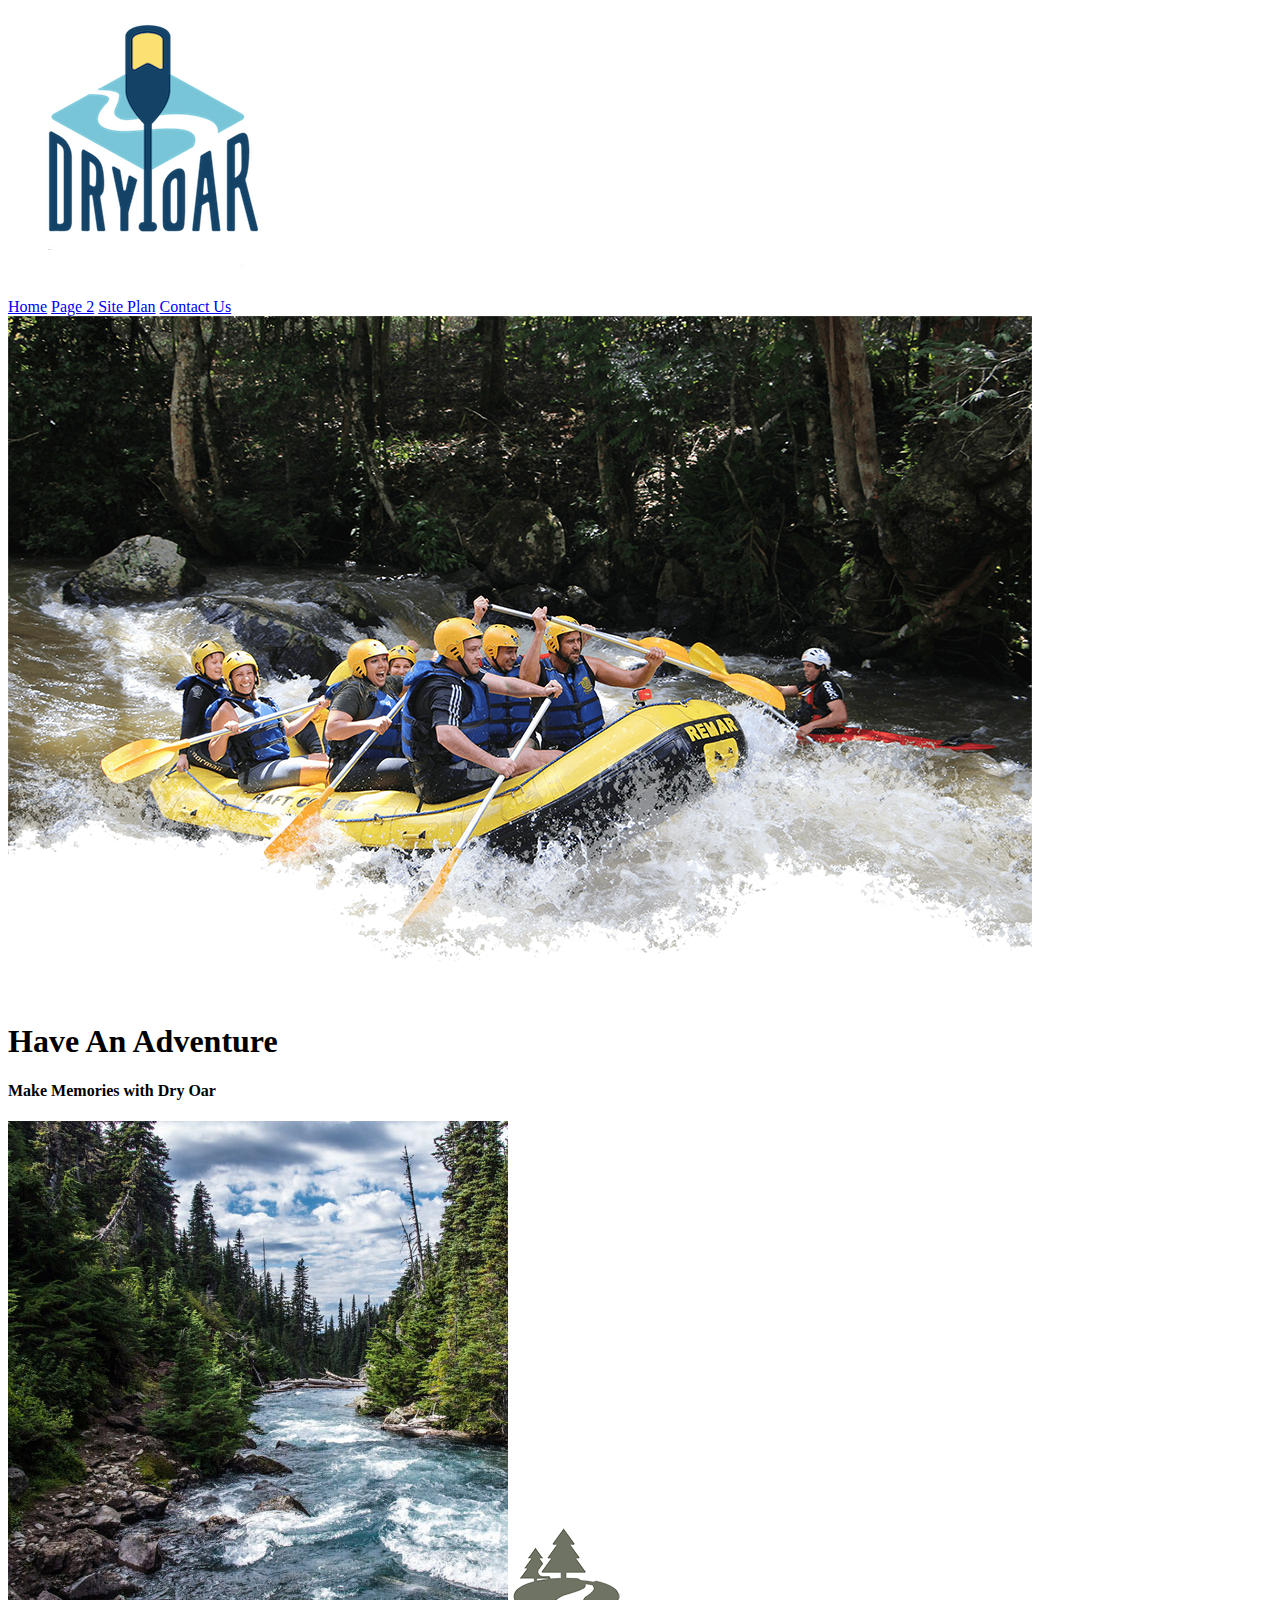
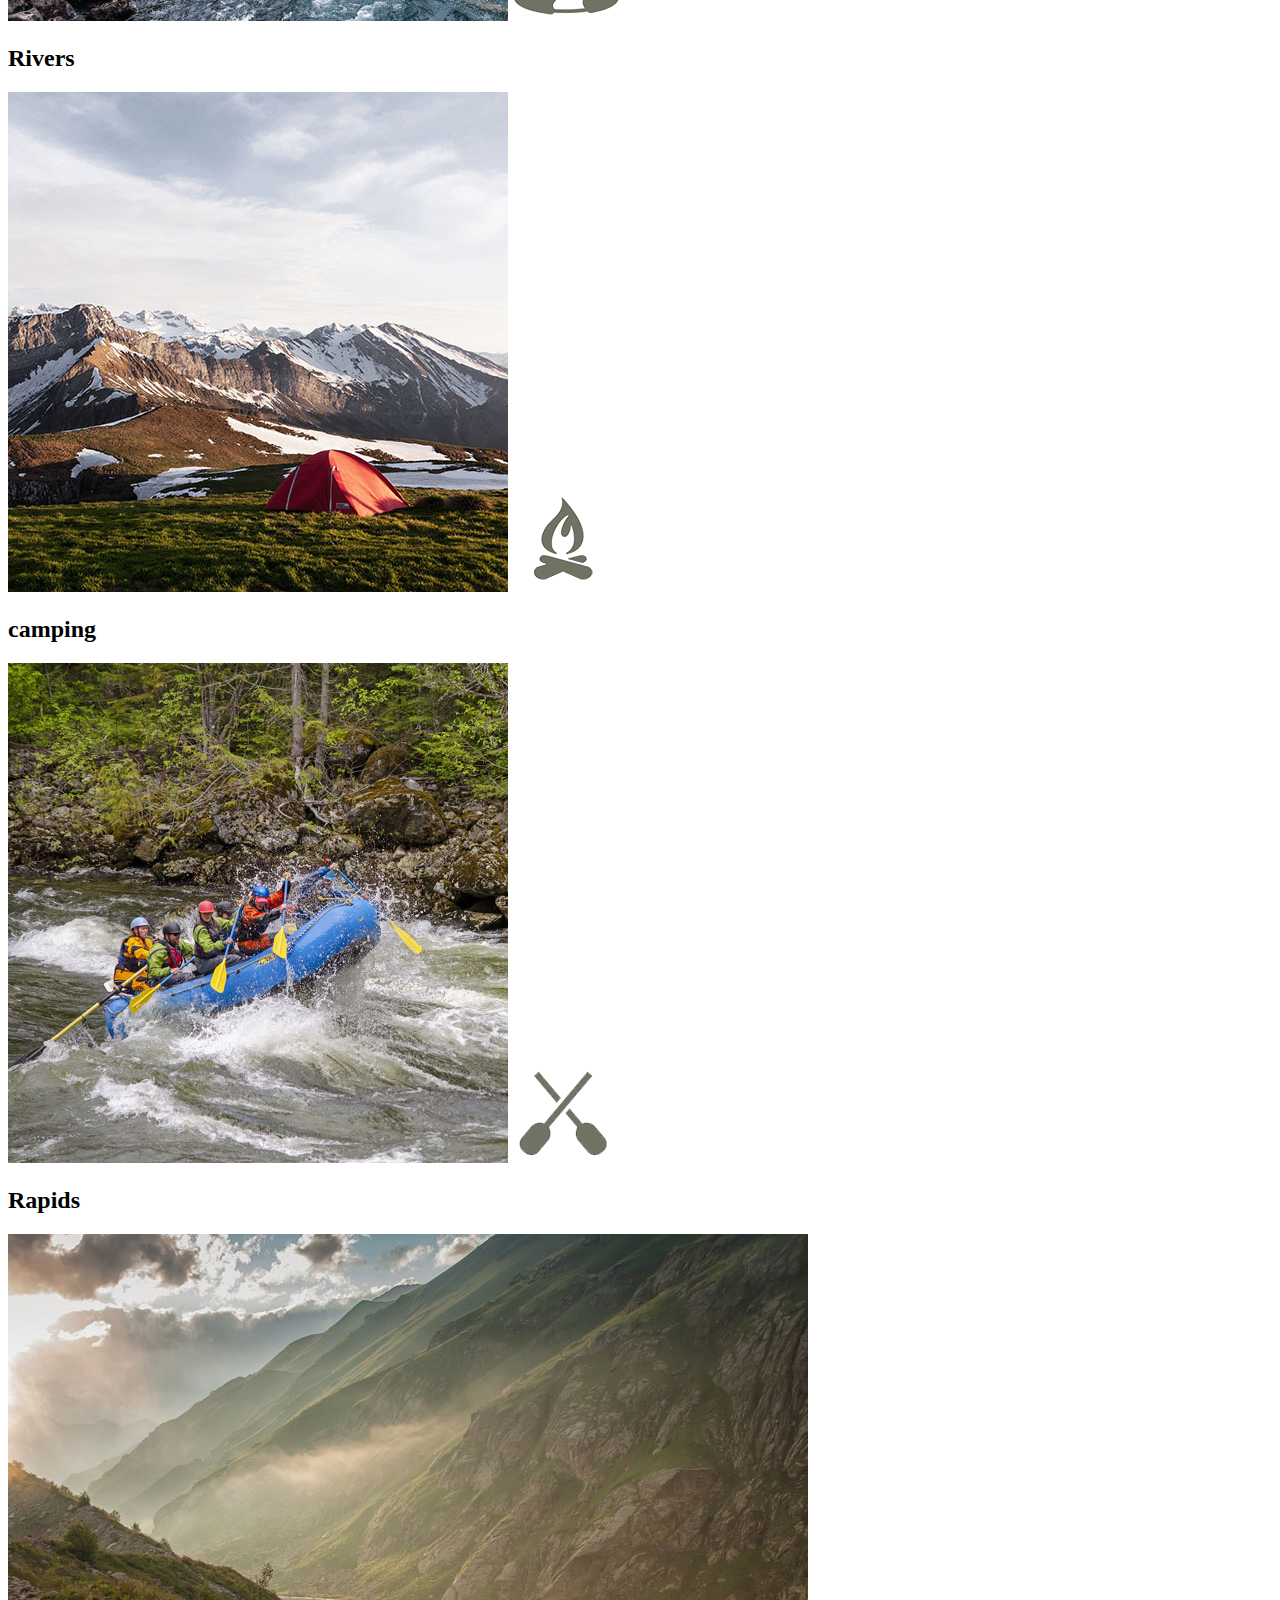
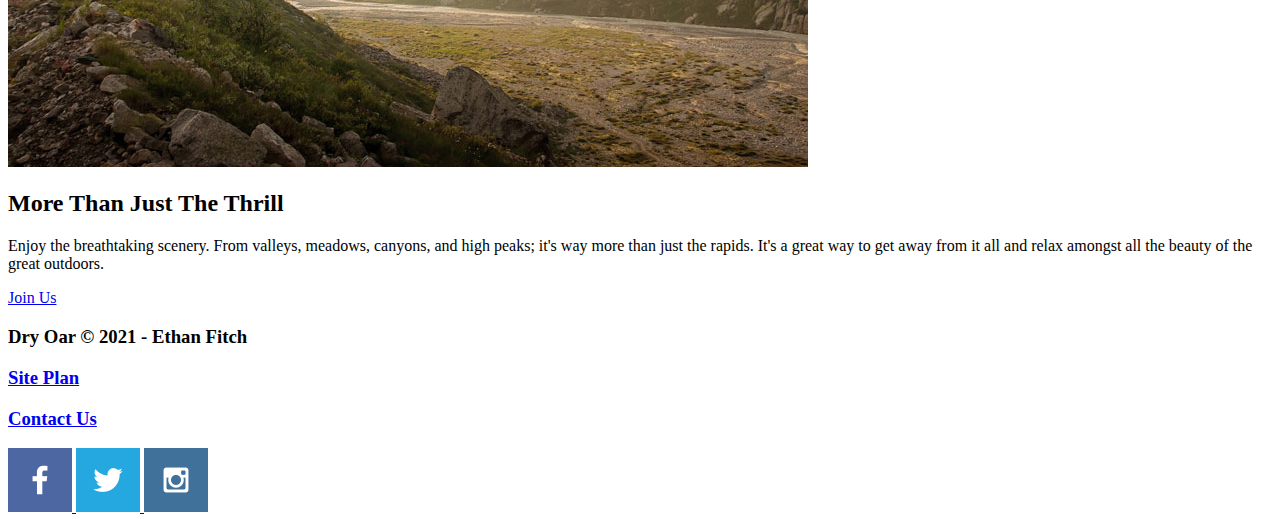
<file: Index.html>
<!DOCTYPE html>
<html lang="en">
<head>
    <meta charset="UTF-8">
    <meta http-equiv="X-UA-Compatible" content="IE=edge">
    <meta name="viewport" content="width=device-width, initial-scale=1.0">
    <title>Whitewater Rafting Vacations | Dry Oar Boating | Home</title>
</head>
<body>
    <header>
        <a id="logo_link" href="index.html">
            <img class="logo" src="images/logo.png" alt="Dry Oar Logo">
        </a>
        <nav>
            <a href="index.html">Home</a>
            <a href="#">Page 2</a>
            <a href="site-plan-rafting.html">Site Plan</a>
            <a href="contactus.html">Contact Us</a>
        </nav>
    </header>
<div id="hero">
    <div id="hero-box">
        <img id="hero-ing" src="images/hero.png" alt="People enjoying white water rafting">  
    </div>
    <section id="hero-msg">
        <h1 class="home-title">Have An Adventure</h1>
        <h4>Make Memories with Dry Oar</h4>
        <div class='button-box'>
        </div>
    </section>
</div>
<main class="home-grid">
    <section class="rivers-card">
        <img class="card-img" src="images/rivers.jpg" alt="river in forest">
        <img class="icon" src="images/river_icon.png" alt="river icon">
        <h2>Rivers</h2>
    </section>
    <section class="camping-card">
        <img class="card-img" src="images/camping.jpg" alt="tent in mountains">
        <img class="icon" src="images/fire_icon.png" alt="fire icon">
        <h2>camping</h2>
    </section>
    <section class="rapids-card">
        <img class="card-img" src="images/rapids.jpg" alt="rafting boat">
        <img class="icon" src="images/oars.png" alt="oars icon">
        <h2>Rapids</h2>
    </section>
    <img class="mountains" src="images/mountains.jpg" alt="Misty mountains">
    <section class="msg">
        <h2>More Than Just The Thrill</h2>
        <p>Enjoy the breathtaking scenery. From valleys, meadows, canyons, and high peaks; it's way more than just the rapids. It's a great way to get away from it all and relax amongst all the beauty of the great outdoors.</p>
        <a class='join' href="rivers.html">Join Us</a>
    </section>
</main>
<footer>
    <h3>Dry Oar &copy; 2021 - Ethan Fitch </h3>
    <h3><a href="site-plan-rafting.html">Site Plan</a></h3>
    <h3><a href="contactus.html">Contact Us</a></h3>
    <div class="social">
        <a href="https://facebook.com">
            <img src="images/facebook.png" alt="fb icon">
        </a>
        <a href="https://twitter.com">
            <img src="images/twitter.png" alt="twitter icon">
        </a>
        <a href="https://instagram.com">
            <img src="images/instagram.png" alt="instagram icon">
        </a>
    </div>
</footer>
</body>
</html>
</file>
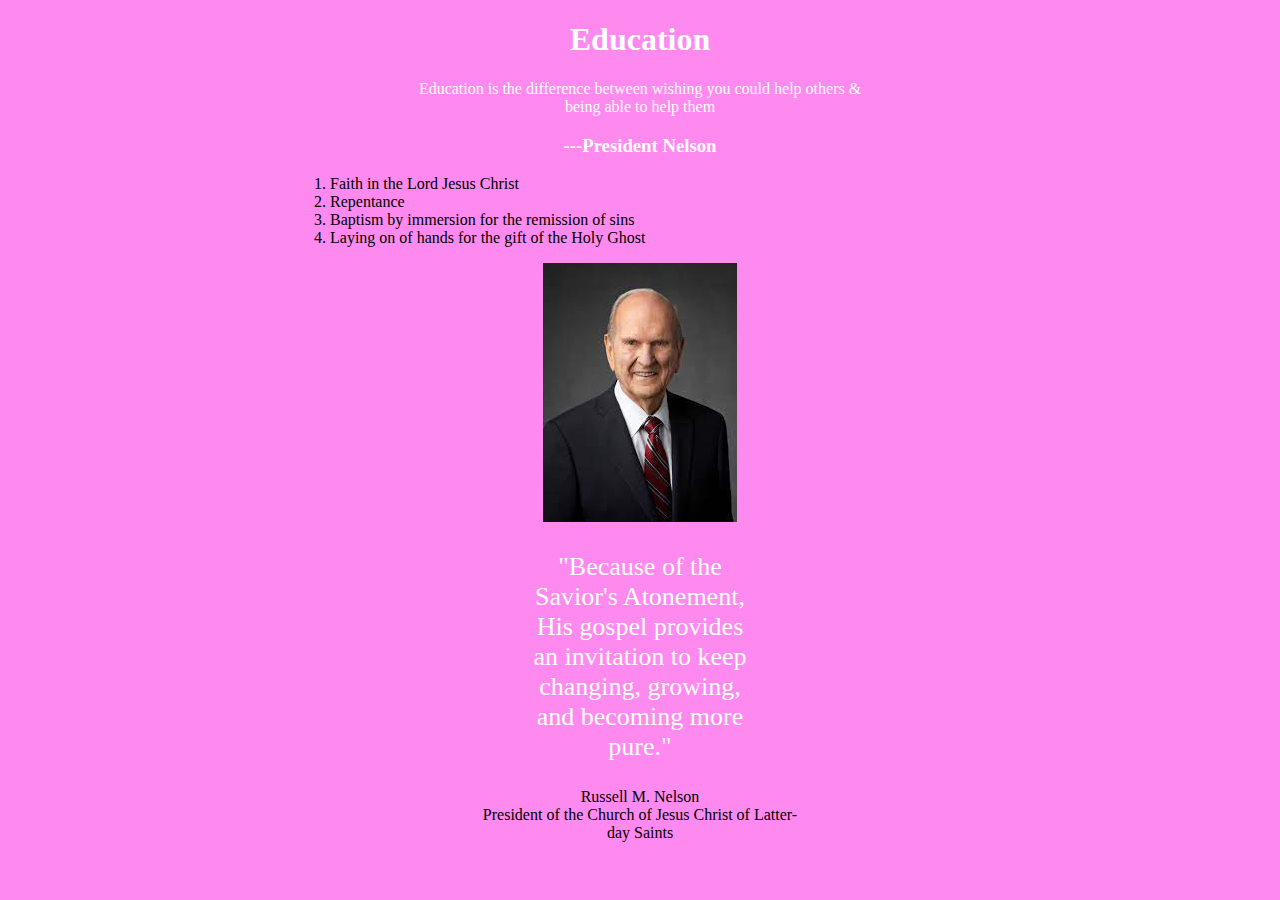
<file: ICE.html>
<!DOCTYPE html>
<html lang="en">
<head>
    <link type="text/css" rel="stylesheet" href="styles/ICE.css" />
    <meta charset="UTF-8">
    <meta http-equiv="X-UA-Compatible" content="IE=edge">
    <meta name="viewport" content="width=device-width, initial-scale=1.0">
    <title>ICE Challenge</title>
</head>
<body>
    <header>
        <h1 class="main-headline">
            <a href="#">
            Education
            </a>
        </h1>
        <p>
            Education is the difference between wishing you could help others &<br> being able to help them
        </p>
        <h3>
            ---President Nelson
        </h3>
    </header>
    <main>
        <ol>
            <li>Faith in the Lord Jesus Christ</li>
            <li>Repentance</li>
            <li>Baptism by immersion for the remission of sins</li>
            <li>Laying on of hands for the gift of the Holy Ghost</li>
        </ol>
        <img src="images\presnelson.jpg" alt="Headshot of President Nelson">
        <p>
            "Because of the <br>Savior's Atonement,<br> His gospel provides <br>an invitation to keep <br>changing, growing, <br>and becoming more <br>pure."
        </p>
    </main>
    <footer>
        <p>
        Russell M. Nelson <br>President of the Church of Jesus Christ of Latter-<br>day Saints
        </p>
    </footer>
</body>
</html>
</file>
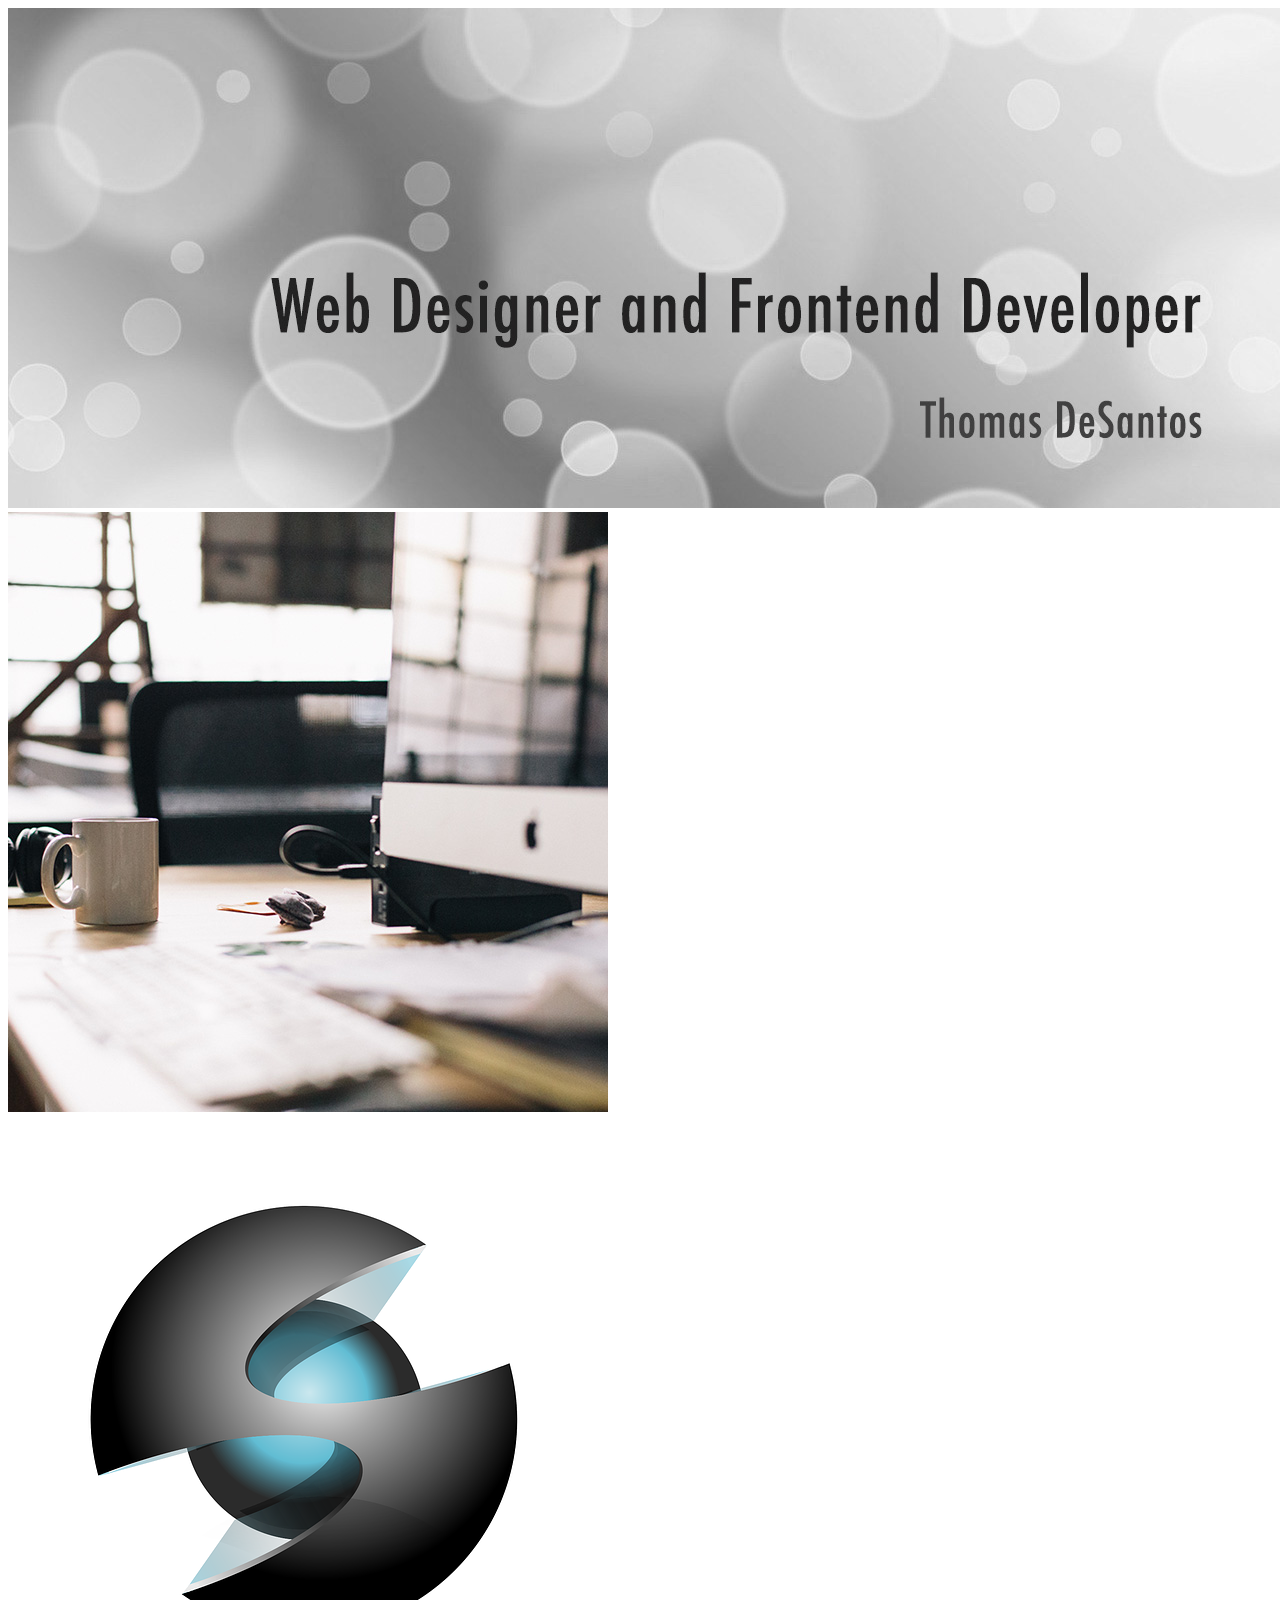
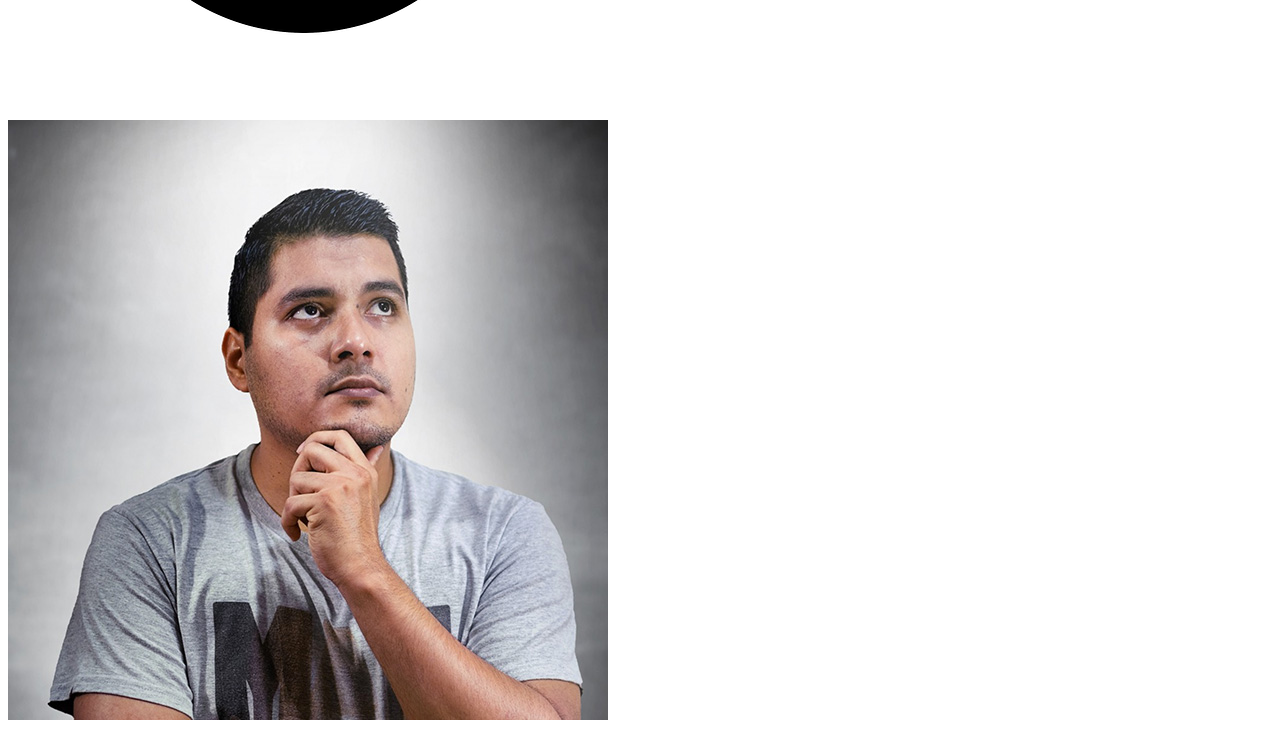
<file: ICE2.html>
<!DOCTYPE html>
<html lang="en">
<head>
    <link type="text/css" rel="stylesheet" href="styles/ICE2.css" />
    <meta charset="UTF-8">
    <meta http-equiv="X-UA-Compatible" content="IE=edge">
    <meta name="viewport" content="width=device-width, initial-scale=1.0">
    <title>ICE challenge 2</title>
</head>
<body>
    <div id="main img">
    <header>
         <img src="images\w05_circles.jpg" alt="title and creator's name with background">
    </header>
    </div>
    <div id="img one">
        <img src="images\w05_ice_image_desk.jpg">
    </div>
    <div id="img two">
        <img src="images\w05_ice_image_graphic.png">
    </div>
    <div id="img three">
        <img src="images\w05_ice_image_person.jpg">
    </div>
</body>
</html>
</file>
<file: styles/ICE.css>
body{
    text-align:center;
background-color: #ff8aef;
width: 700px;
margin: 0 auto;
}
.main-headline a{
    color: white;
    text-decoration:none;
}
.main-headline a:hover{
    color: black;
}
header{
    color: white;
}
main p{
    color: white;
    font-size: 26px
}
ol{
    text-align: left;
}
</file>
<file: styles/ICE2.css>
main img{
    max-width: 1400px;
}
</file>
